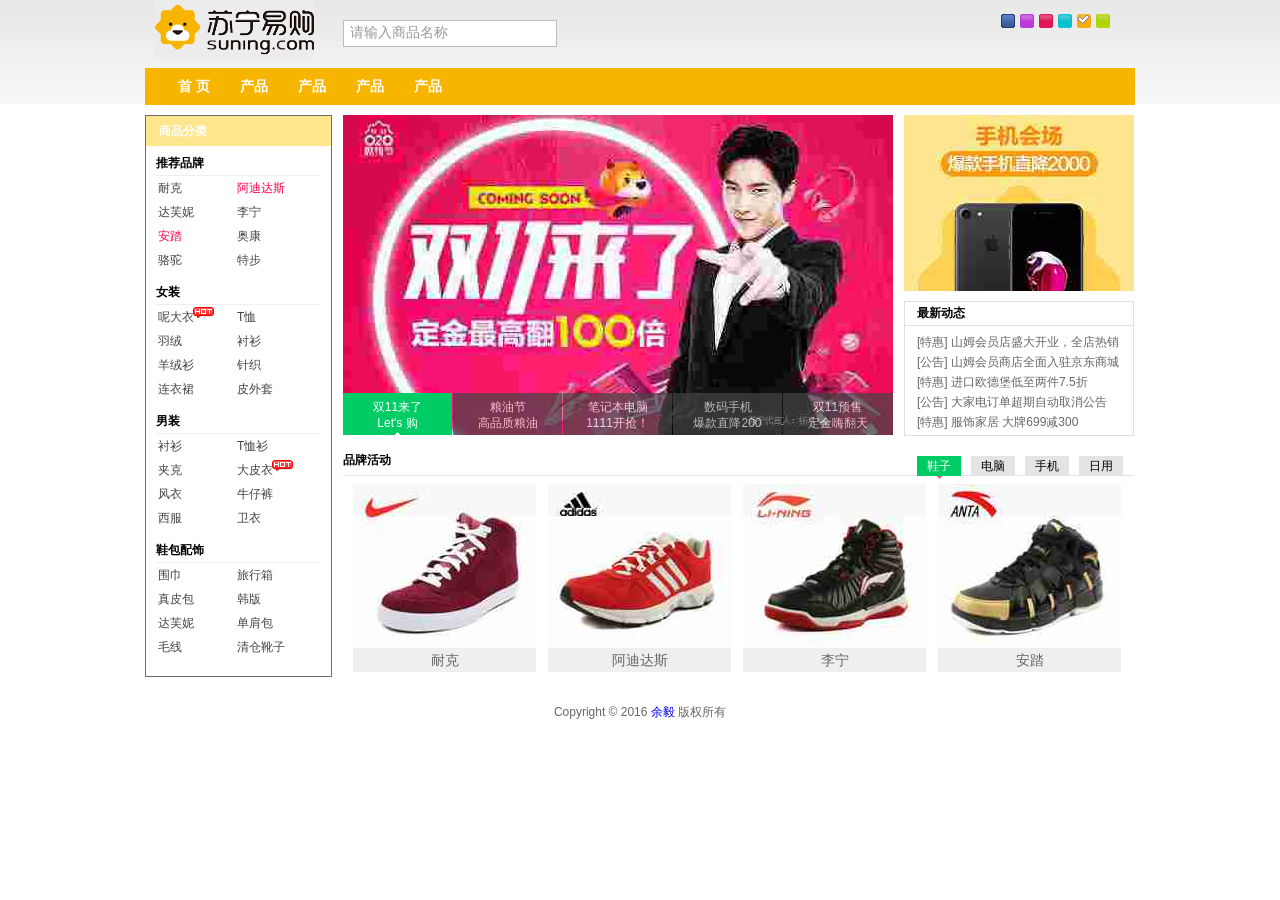
<file: index.html>
<!DOCTYPE html>
<html lang="zh-CN">
<head>
    <meta charset="UTF-8">
    <meta http-equiv="X-UA-Compatible" content="IE=edge">
    <meta name="viewport" content="width=device-width, initial-scale=1">
    <title>苏宁易购</title>
    <link rel="stylesheet" href="styles/reset.css" type="text/css"/>
    <link rel="stylesheet" href="styles/main.css" type="text/css"/>
    <link rel="stylesheet" href="styles/skin/skin_4.css" type="text/css" id="cssfile"/>
    <script src="scripts/jquery.js" type="text/javascript"></script>
    <script src="scripts/jquery.cookie.js" type="text/javascript"></script>
    <!--首页js-->
    <script src="scripts/index.js"></script>
</head>
<body>
<!--===头部开始===-->
<div id="header">
    <div class="contWidth">
        <a class="logo" href="###"><img src="images/logo.png" alt="苏宁易购"/></a>
        <div class="search">
            <input type="text" id="inputSearch" class="" value="请输入商品名称"/>
        </div>
        <ul id="skin">
            <li id="skin_0" title="蓝色" >蓝色</li>
            <li id="skin_1" title="紫色">紫色</li>
            <li id="skin_2" title="红色">红色</li>
            <li id="skin_3" title="天蓝色">天蓝色</li>
            <li id="skin_4" title="橙色" class="selected">橙色</li>
            <li id="skin_5" title="淡绿色">淡绿色</li>
        </ul>
        <!--===导航开始===-->
        <div id="nav" class="mainNav">
            <ul class="nav">
                <li><a href="index.html">首 页</a></li>
                <li><a href="detail.html">产品</a>
                    <div class="snNav">
                        <div class="subitem">
                            <dl class="fore">
                                <dt>
                                    <a href="###">品牌：</a>
                                </dt>
                                <dd>
                                    <em><a href="###">耐克</a></em>
                                    <em><a href="###">阿迪达斯</a></em>
                                    <em><a href="###">达芙妮</a></em>
                                    <em><a href="###">李宁</a></em>
                                    <em><a href="###">安踏</a></em>
                                    <em><a href="###">奥康</a></em>
                                    <em><a href="###">骆驼</a></em>
                                    <em><a href="###">特步</a></em>
                                    <em><a href="###">耐克</a></em>
                                    <em><a href="###">阿迪达斯</a></em>
                                    <em><a href="###">达芙妮</a></em>
                                    <em><a href="###">李宁</a></em>
                                    <em class="noborder"><a href="###">特步</a></em>
                                </dd>
                            </dl>
                            <dl>
                                <dt>
                                    <a href="###">品牌：</a>
                                </dt>
                                <dd>
                                    <em><a href="###">耐克</a></em>
                                    <em><a href="###">阿迪达斯</a></em>
                                    <em><a href="###">达芙妮</a></em>
                                    <em><a href="###">李宁</a></em>
                                    <em><a href="###">安踏</a></em>
                                    <em><a href="###">奥康</a></em>
                                    <em><a href="###">骆驼</a></em>
                                    <em><a href="###">特步</a></em>
                                    <em><a href="###">耐克</a></em>
                                    <em><a href="###">阿迪达斯</a></em>
                                    <em><a href="###">达芙妮</a></em>
                                    <em><a href="###">李宁</a></em>
                                    <em class="noborder"><a href="###">特步</a></em>
                                </dd>
                            </dl>
                        </div>
                    </div>
                </li>
                <li><a href="detail.html">产品</a>
                    <div class="snNav">
                        <div class="subitem">
                            <dl class="fore">
                                <dt>
                                    <a href="###">女 装：</a>
                                </dt>
                                <dd>
                                    <em><a href="###">耐克</a></em>
                                    <em><a href="###">阿迪达斯</a></em>
                                    <em><a href="###">达芙妮</a></em>
                                    <em><a href="###">李宁</a></em>
                                    <em><a href="###">安踏</a></em>
                                    <em><a href="###">奥康</a></em>
                                    <em><a href="###">骆驼</a></em>
                                    <em><a href="###">特步</a></em>
                                    <em><a href="###">耐克</a></em>
                                    <em><a href="###">阿迪达斯</a></em>
                                    <em><a href="###">达芙妮</a></em>
                                    <em><a href="###">李宁</a></em>
                                    <em class="noborder"><a href="###">特步</a></em>
                                </dd>
                            </dl>
                            <dl>
                                <dt>
                                    <a href="###">女 装：</a>
                                </dt>
                                <dd>
                                    <em><a href="###">耐克</a></em>
                                    <em><a href="###">阿迪达斯</a></em>
                                    <em><a href="###">达芙妮</a></em>
                                    <em><a href="###">李宁</a></em>
                                    <em><a href="###">安踏</a></em>
                                    <em><a href="###">奥康</a></em>
                                    <em><a href="###">骆驼</a></em>
                                    <em><a href="###">特步</a></em>
                                    <em><a href="###">耐克</a></em>
                                    <em><a href="###">阿迪达斯</a></em>
                                    <em><a href="###">达芙妮</a></em>
                                    <em><a href="###">李宁</a></em>
                                    <em class="noborder"><a href="###">特步</a></em>
                                </dd>
                            </dl>
                        </div>
                    </div>
                </li>
                <li><a href="detail.html">产品</a>
                    <div class="snNav">
                        <div class="subitem">
                            <dl class="fore">
                                <dt>
                                    <a href="###">男 装：</a>
                                </dt>
                                <dd>
                                    <em><a href="###">耐克</a></em>
                                    <em><a href="###">阿迪达斯</a></em>
                                    <em><a href="###">达芙妮</a></em>
                                    <em><a href="###">李宁</a></em>
                                    <em><a href="###">安踏</a></em>
                                    <em><a href="###">奥康</a></em>
                                    <em><a href="###">骆驼</a></em>
                                    <em><a href="###">特步</a></em>
                                    <em><a href="###">耐克</a></em>
                                    <em><a href="###">阿迪达斯</a></em>
                                    <em><a href="###">达芙妮</a></em>
                                    <em><a href="###">李宁</a></em>
                                    <em class="noborder"><a href="###">特步</a></em>
                                </dd>
                            </dl>
                            <dl>
                                <dt>
                                    <a href="###">男 装：</a>
                                </dt>
                                <dd>
                                    <em><a href="###">耐克</a></em>
                                    <em><a href="###">阿迪达斯</a></em>
                                    <em><a href="###">达芙妮</a></em>
                                    <em><a href="###">李宁</a></em>
                                    <em><a href="###">安踏</a></em>
                                    <em><a href="###">奥康</a></em>
                                    <em><a href="###">骆驼</a></em>
                                    <em><a href="###">特步</a></em>
                                    <em><a href="###">耐克</a></em>
                                    <em><a href="###">阿迪达斯</a></em>
                                    <em><a href="###">达芙妮</a></em>
                                    <em><a href="###">李宁</a></em>
                                    <em class="noborder"><a href="###">特步</a></em>
                                </dd>
                            </dl>
                        </div>
                    </div>
                </li>
                <li><a href="detail.html">产品</a></li>
            </ul>
        </div>
        <!--  导航结束  -->
    </div>
</div>
<!--   头部结束   -->

<!--===content开始===-->
<div id="content">
    <div class="suning">
        <!--===左侧边栏商品分类开始===-->
        <div id="snCatalog">
            <h2 title="商品分类">商品分类</h2>
            <!--===左侧边栏内容开始===-->
            <div class="snCatainfo">
                <h3>推荐品牌</h3>
                <ul>
                    <li><a href="###">耐克</a></li>
                    <li><a href="###" class="promoted">阿迪达斯</a></li>
                    <li><a href="###">达芙妮</a></li>
                    <li><a href="###">李宁</a></li>
                    <li><a href="###" class="promoted">安踏</a></li>
                    <li><a href="###">奥康</a></li>
                    <li><a href="###">骆驼</a></li>
                    <li><a href="###">特步</a></li>
                </ul>
                <br class="clear">
                <h3>女装</h3>
                <ul>
                    <li><a href="###" class="hot">呢大衣</a></li>
                    <li><a href="###">T恤</a></li>
                    <li><a href="###">羽绒</a></li>
                    <li><a href="###">衬衫</a></li>
                    <li><a href="###">羊绒衫</a></li>
                    <li><a href="###">针织</a></li>
                    <li><a href="###">连衣裙</a></li>
                    <li><a href="###">皮外套</a></li>
                </ul>
                <br class="clear">
                <h3>男装</h3>
                <ul>
                    <li><a href="###">衬衫</a></li>
                    <li><a href="###">T恤衫</a></li>
                    <li><a href="###">夹克</a></li>
                    <li><a href="###" class="hot">大皮衣</a></li>
                    <li><a href="###">风衣</a></li>
                    <li><a href="###">牛仔裤</a></li>
                    <li><a href="###">西服</a></li>
                    <li><a href="###">卫衣</a></li>
                </ul>
                <br class="clear">
                <h3>鞋包配饰</h3>
                <ul>
                    <li><a href="###">围巾</a></li>
                    <li><a href="###">旅行箱</a></li>
                    <li><a href="###">真皮包</a></li>
                    <li><a href="###">韩版</a></li>
                    <li><a href="###">达芙妮</a></li>
                    <li><a href="###">单肩包</a></li>
                    <li><a href="###">毛线</a></li>
                    <li><a href="###">清仓靴子</a></li>
                </ul>

            </div>
        </div>
        <!--   左侧商品分类栏结束   -->

        <!--===轮播图开始===-->
        <div id="snImageroll">
            <a href="###" id="SN_imgWrap">
                <img src="images/ads/1.jpg" alt="双11来了"/>
                <img src="images/ads/2.jpg" alt="粮油节"/>
                <img src="images/ads/3.jpg" alt="笔记本电脑"/>
                <img src="images/ads/4.jpg" alt="数码手机"/>
                <img src="images/ads/5.jpg" alt="双11预售"/>
            </a>
            <div>
                <a href="###"><em>双11来了</em><em>Let's 购</em></a>
                <a href="###"><em>粮油节</em><em>高品质粮油</em></a>
                <a href="###"><em>笔记本电脑</em><em>1111开抢！</em></a>
                <a href="###"><em>数码手机</em><em>爆款直降200</em></a>
                <a href="###" class="last"><em>双11预售</em><em>定金嗨翻天</em></a>
            </div>
        </div>
        <!--  轮播图结束   -->

        <!--===最新动态开始===-->
        <div id="snNotice">
            <div id="snMiaosha">
                <a href="###" class="SN_css3"><img src="images/upload/xuanzhuan.jpg" alt="手机会场"></a>
            </div>
            <div id="snNoticeInfo">
                <h2 title="最新动态">最新动态</h2>
                <ul>
                    <li><a href="###" class="tooltip" title="[特惠]山姆会员店盛大开业，全店热销">[特惠] 山姆会员店盛大开业，全店热销</a></li>
                    <li><a href="###" class="tooltip" title="[公告]山姆会员商店全面入驻京东商城 ">[公告] 山姆会员商店全面入驻京东商城 </a></li>
                    <li><a href="###" class="tooltip" title="[特惠]进口欧德堡低至两件7.5折">[特惠] 进口欧德堡低至两件7.5折</a></li>
                    <li><a href="###" class="tooltip" title="[公告]大家电订单超期自动取消公告">[公告] 大家电订单超期自动取消公告</a></li>
                    <li><a href="###" class="tooltip" title="[特惠]服饰家居 大牌699减300">[特惠] 服饰家居 大牌699减300</a></li>
                    <li><a href="###" class="tooltip" title="[活动] COEY秋冬新品全场2.3折起">[活动] COEY秋冬新品全场2.3折起</a></li>
                </ul>
                <br class="clear"/>
            </div>
        </div>
        <!--   最新动态结束   -->

        <!--===品牌活动开始===-->
        <div id="snBrand">
            <div id="snBrandTab">
                <h2 title="品牌活动">品牌活动</h2>
                <ul>
                    <li><a title="运动" href="###">鞋子</a></li>
                    <li><a title="女鞋" href="###">电脑</a></li>
                    <li><a title="男鞋" href="###">手机</a></li>
                    <li><a title="Applife" href="###">日用</a></li>
                </ul>
            </div>
            <div id="snBrandContent">
                <div id="snBrandList">
                    <ul>
                        <li>
                            <a href="###" class="SN_live"><img alt="耐克" src="images/upload/brandAD1.jpg"></a>
                            <span><a href="###">耐克</a></span>
                        </li>
                        <li>
                            <a href="###" class="SN_live"><img alt="阿迪达斯" src="images/upload/brandAD2.jpg"/></a>
                            <span><a href="###">阿迪达斯</a></span>
                        </li>
                        <li>
                            <a href="###" class="SN_live"><img alt="李宁" src="images/upload/brandAD3.jpg"></a>
                            <span><a href="###">李宁</a></span>
                        </li>
                        <li>
                            <a href="###" class="SN_live"><img alt="安踏" src="images/upload/brandAD4.jpg"></a>
                            <span><a href="###">安踏</a></span>
                        </li>
                        <li>
                            <a href="###" class="SN_live"><img alt="耐克" src="images/upload/brandAD1.jpg"></a>
                            <span><a href="###">耐克</a></span>
                        </li>
                        <li>
                            <a href="###" class="SN_live"><img alt="阿迪达斯" src="images/upload/brandAD2.jpg"></a>
                            <span><a href="###">阿迪达斯</a></span>
                        </li>
                        <li>
                            <a href="###" class="SN_live"><img alt="李宁" src="images/upload/brandAD3.jpg"></a>
                            <span><a href="###">李宁</a></span>
                        </li>
                        <li>
                            <a href="###" class="SN_live"><img alt="安踏" src="images/upload/brandAD4.jpg"></a>
                            <span><a href="###">安踏</a></span>
                        </li>
                        <li>
                            <a href="###" class="SN_live"><img alt="耐克" src="images/upload/brandAD1.jpg"></a>
                            <span><a href="###">耐克</a></span>
                        </li>
                        <li>
                            <a href="###" class="SN_live"><img alt="阿迪达斯" src="images/upload/brandAD2.jpg"></a>
                            <span><a href="###">阿迪达斯</a></span>
                        </li>
                        <li>
                            <a href="###" class="SN_live"><img alt="李宁" src="images/upload/brandAD3.jpg"/></a>
                            <span><a href="###">李宁</a></span>
                        </li>
                        <li>
                            <a href="###" class="SN_live"><img alt="安踏" src="images/upload/brandAD4.jpg"></a>
                            <span><a href="###">安踏</a></span>
                        </li>
                        <li>
                            <a href="###" class="SN_live"><img alt="耐克" src="images/upload/brandAD1.jpg"></a>
                            <span><a href="###">耐克</a></span>
                        </li>
                        <li>
                            <a href="###" class="SN_live"><img alt="阿迪达斯" src="images/upload/brandAD2.jpg"></a>
                            <span><a href="###">阿迪达斯</a></span>
                        </li>
                        <li>
                            <a href="###" class="SN_live"><img alt="李宁" src="images/upload/brandAD3.jpg"></a>
                            <span><a href="###">李宁</a></span>
                        </li>
                        <li>
                            <a href="###" class="SN_live"><img alt="安踏" src="images/upload/brandAD4.jpg"></a>
                            <span><a href="###">安踏</a></span>
                        </li>
                    </ul>
                </div>
            </div>
        </div>
        <!--   品牌活动结束   -->

    </div>
</div>
<!--   主体结束   -->
<!--===底部开始===-->
<div id="footer">Copyright &copy 2016 <a href="mailto:523697597@qq.com">余毅</a> 版权所有</div>
<!--   底部结束   -->

</body>
</html>
</file>
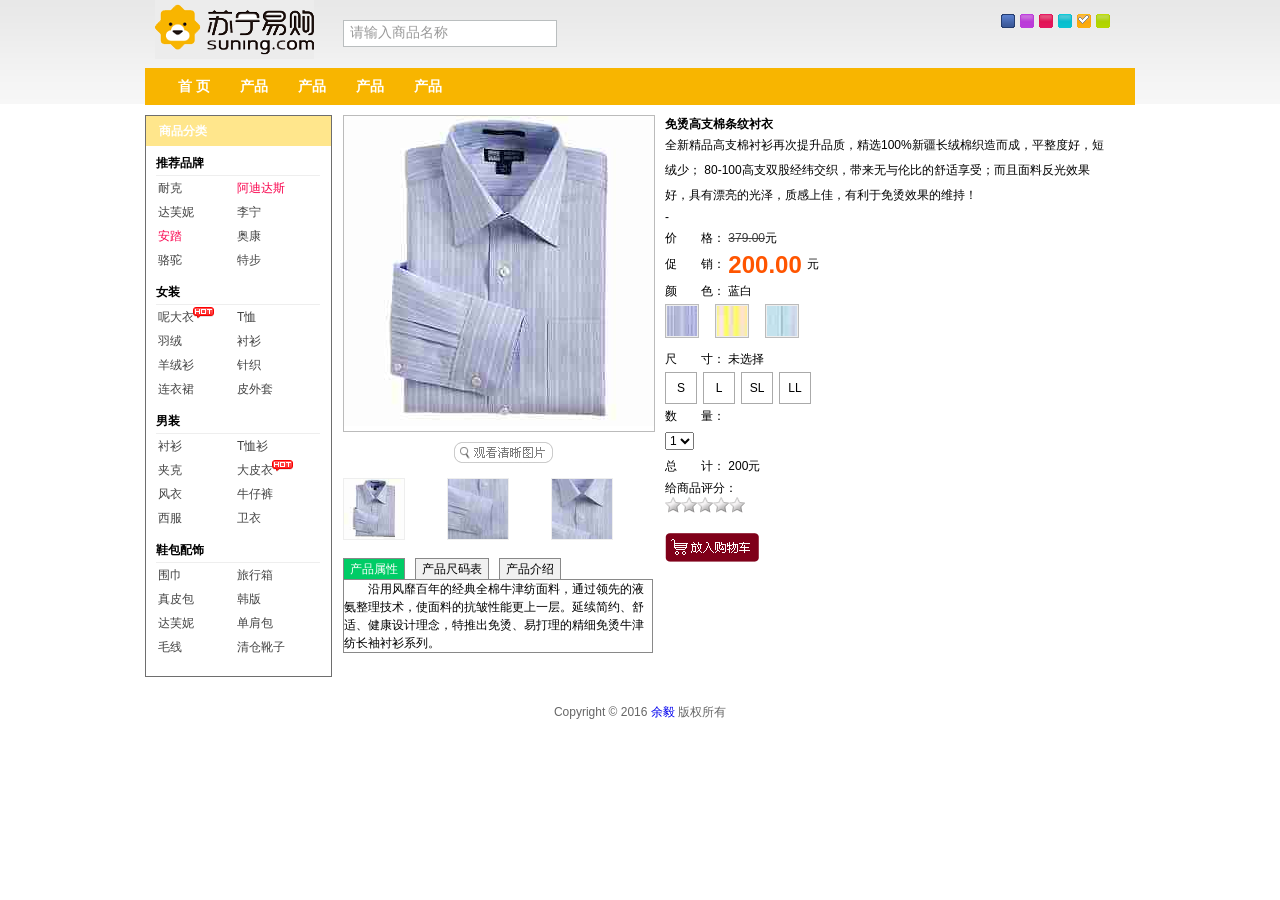
<file: detail.html>
<!DOCTYPE html>
<html lang="zh-CN">
<head>
    <meta charset="UTF-8">
    <meta http-equiv="X-UA-Compatible" content="IE=edge">
    <meta name="viewport" content="width=device-width, initial-scale=1">
    <title>苏宁易购 产品页</title>
    <link rel="stylesheet" href="styles/reset.css" type="text/css"/>
    <link rel="stylesheet" href="styles/main.css" type="text/css"/>
    <link rel="stylesheet" href="styles/thickbox.css" type="text/css"/>
    <link rel="stylesheet" href='styles/box.css' type='text/css'/>
    <link rel="stylesheet" href="styles/skin/skin_4.css" type="text/css" id="cssfile"/>
    <script src="scripts/jquery.js" type="text/javascript"></script>
    <script src="scripts/jquery.cookie.js" type="text/javascript"></script>
    <script src="scripts/jquery.jqzoom.js" type="text/javascript"></script>
    <script src="scripts/jquery.simplemodal.js" type="text/javascript"></script>
    <script src="scripts/jquery.thickbox.js"></script>
    <!-- 产品页js -->
    <script src="scripts/detail.js"></script>
</head>
<body>
<!--===头部开始===-->
<div id="header">
    <div class="contWidth">
        <a class="logo" href="###"><img src="images/logo.png" alt="苏宁易购"/></a>
        <div class="search">
            <input type="text" id="inputSearch" class="" value="请输入商品名称"/>
        </div>
        <ul id="skin">
            <li id="skin_0" title="蓝色">蓝色</li>
            <li id="skin_1" title="紫色">紫色</li>
            <li id="skin_2" title="红色">红色</li>
            <li id="skin_3" title="天蓝色">天蓝色</li>
            <li id="skin_4" title="橙色" class="selected">橙色</li>
            <li id="skin_5" title="淡绿色">淡绿色</li>
        </ul>
        <!--===导航开始===-->
        <div id="nav" class="mainNav">
            <ul class="nav">
                <li><a href="index.html">首 页</a></li>
                <li><a href="###">产品</a>
                    <div class="snNav">
                        <div class="subitem">
                            <dl class="fore">
                                <dt>
                                    <a href="###">品牌：</a>
                                </dt>
                                <dd>
                                    <em><a href="###">耐克</a></em>
                                    <em><a href="###">阿迪达斯</a></em>
                                    <em><a href="###">达芙妮</a></em>
                                    <em><a href="###">李宁</a></em>
                                    <em><a href="###">安踏</a></em>
                                    <em><a href="###">奥康</a></em>
                                    <em><a href="###">骆驼</a></em>
                                    <em><a href="###">特步</a></em>
                                    <em><a href="###">耐克</a></em>
                                    <em><a href="###">阿迪达斯</a></em>
                                    <em><a href="###">达芙妮</a></em>
                                    <em><a href="###">李宁</a></em>
                                    <em class="noborder"><a href="###">特步</a></em>
                                </dd>
                            </dl>
                            <dl>
                                <dt>
                                    <a href="###">品牌：</a>
                                </dt>
                                <dd>
                                    <em><a href="###">耐克</a></em>
                                    <em><a href="###">阿迪达斯</a></em>
                                    <em><a href="###">达芙妮</a></em>
                                    <em><a href="###">李宁</a></em>
                                    <em><a href="###">安踏</a></em>
                                    <em><a href="###">奥康</a></em>
                                    <em><a href="###">骆驼</a></em>
                                    <em><a href="###">特步</a></em>
                                    <em><a href="###">耐克</a></em>
                                    <em><a href="###">阿迪达斯</a></em>
                                    <em><a href="###">达芙妮</a></em>
                                    <em><a href="###">李宁</a></em>
                                    <em class="noborder"><a href="###">特步</a></em>
                                </dd>
                            </dl>
                        </div>
                    </div>
                </li>
                <li><a href="###">产品</a>
                    <div class="snNav">
                        <div class="subitem">
                            <dl class="fore">
                                <dt>
                                    <a href="###">女 装：</a>
                                </dt>
                                <dd>
                                    <em><a href="###">耐克</a></em>
                                    <em><a href="###">阿迪达斯</a></em>
                                    <em><a href="###">达芙妮</a></em>
                                    <em><a href="###">李宁</a></em>
                                    <em><a href="###">安踏</a></em>
                                    <em><a href="###">奥康</a></em>
                                    <em><a href="###">骆驼</a></em>
                                    <em><a href="###">特步</a></em>
                                    <em><a href="###">耐克</a></em>
                                    <em><a href="###">阿迪达斯</a></em>
                                    <em><a href="###">达芙妮</a></em>
                                    <em><a href="###">李宁</a></em>
                                    <em class="noborder"><a href="###">特步</a></em>
                                </dd>
                            </dl>
                            <dl>
                                <dt>
                                    <a href="###">女 装：</a>
                                </dt>
                                <dd>
                                    <em><a href="###">耐克</a></em>
                                    <em><a href="###">阿迪达斯</a></em>
                                    <em><a href="###">达芙妮</a></em>
                                    <em><a href="###">李宁</a></em>
                                    <em><a href="###">安踏</a></em>
                                    <em><a href="###">奥康</a></em>
                                    <em><a href="###">骆驼</a></em>
                                    <em><a href="###">特步</a></em>
                                    <em><a href="###">耐克</a></em>
                                    <em><a href="###">阿迪达斯</a></em>
                                    <em><a href="###">达芙妮</a></em>
                                    <em><a href="###">李宁</a></em>
                                    <em class="noborder"><a href="###">特步</a></em>
                                </dd>
                            </dl>
                        </div>
                    </div>
                </li>
                <li><a href="###">产品</a>
                    <div class="snNav">
                        <div class="subitem">
                            <dl class="fore">
                                <dt>
                                    <a href="###">男 装：</a>
                                </dt>
                                <dd>
                                    <em><a href="###">耐克</a></em>
                                    <em><a href="###">阿迪达斯</a></em>
                                    <em><a href="###">达芙妮</a></em>
                                    <em><a href="###">李宁</a></em>
                                    <em><a href="###">安踏</a></em>
                                    <em><a href="###">奥康</a></em>
                                    <em><a href="###">骆驼</a></em>
                                    <em><a href="###">特步</a></em>
                                    <em><a href="###">耐克</a></em>
                                    <em><a href="###">阿迪达斯</a></em>
                                    <em><a href="###">达芙妮</a></em>
                                    <em><a href="###">李宁</a></em>
                                    <em class="noborder"><a href="###">特步</a></em>
                                </dd>
                            </dl>
                            <dl>
                                <dt>
                                    <a href="###">男 装：</a>
                                </dt>
                                <dd>
                                    <em><a href="###">耐克</a></em>
                                    <em><a href="###">阿迪达斯</a></em>
                                    <em><a href="###">达芙妮</a></em>
                                    <em><a href="###">李宁</a></em>
                                    <em><a href="###">安踏</a></em>
                                    <em><a href="###">奥康</a></em>
                                    <em><a href="###">骆驼</a></em>
                                    <em><a href="###">特步</a></em>
                                    <em><a href="###">耐克</a></em>
                                    <em><a href="###">阿迪达斯</a></em>
                                    <em><a href="###">达芙妮</a></em>
                                    <em><a href="###">李宁</a></em>
                                    <em class="noborder"><a href="###">特步</a></em>
                                </dd>
                            </dl>
                        </div>
                    </div>
                </li>
                <li><a href="###">产品</a></li>
            </ul>
        </div>
        <!--  导航结束  -->
    </div>
</div>
<!--   头部结束   -->
<!--主体开始-->
<div id="content">
    <div class="suning">
        <!--===左侧边栏商品分类开始===-->
        <div id="snCatalog">
            <h2 title="商品分类">商品分类</h2>
            <!--===左侧边栏内容开始===-->
            <div class="snCatainfo">
                <h3>推荐品牌</h3>
                <ul>
                    <li><a href="###">耐克</a></li>
                    <li><a href="###" class="promoted">阿迪达斯</a></li>
                    <li><a href="###">达芙妮</a></li>
                    <li><a href="###">李宁</a></li>
                    <li><a href="###" class="promoted">安踏</a></li>
                    <li><a href="###">奥康</a></li>
                    <li><a href="###">骆驼</a></li>
                    <li><a href="###">特步</a></li>
                </ul>
                <br class="clear">
                <h3>女装</h3>
                <ul>
                    <li><a href="###" class="hot">呢大衣</a></li>
                    <li><a href="###">T恤</a></li>
                    <li><a href="###">羽绒</a></li>
                    <li><a href="###">衬衫</a></li>
                    <li><a href="###">羊绒衫</a></li>
                    <li><a href="###">针织</a></li>
                    <li><a href="###">连衣裙</a></li>
                    <li><a href="###">皮外套</a></li>
                </ul>
                <br class="clear">
                <h3>男装</h3>
                <ul>
                    <li><a href="###">衬衫</a></li>
                    <li><a href="###">T恤衫</a></li>
                    <li><a href="###">夹克</a></li>
                    <li><a href="###" class="hot">大皮衣</a></li>
                    <li><a href="###">风衣</a></li>
                    <li><a href="###">牛仔裤</a></li>
                    <li><a href="###">西服</a></li>
                    <li><a href="###">卫衣</a></li>
                </ul>
                <br class="clear">
                <h3>鞋包配饰</h3>
                <ul>
                    <li><a href="###">围巾</a></li>
                    <li><a href="###">旅行箱</a></li>
                    <li><a href="###">真皮包</a></li>
                    <li><a href="###">韩版</a></li>
                    <li><a href="###">达芙妮</a></li>
                    <li><a href="###">单肩包</a></li>
                    <li><a href="###">毛线</a></li>
                    <li><a href="###">清仓靴子</a></li>
                </ul>

            </div>
        </div>
        <!--   左侧商品分类栏结束   -->

        <!--===商品信息开始===-->
        <div id="snProitem">
            <div class="jqzoomWrap">
                <a href="images/pro_img/blue_one_big.jpg" class="jqzoom" rel='gal1' title="免烫高支棉条纹衬衣">
                    <img src="images/pro_img/blue_one_small.jpg" title="免烫高支棉条纹衬衣" alt="免烫高支棉条纹衬衣" id="bigImg">
                </a>
            </div>
            <span>
                <a title="细节大图" id="thickImg" href="images/pro_img/blue_one_big.jpg" class="thickbox">
                   <img src="images/look.gif" alt="点击看大图">
                </a>
            </span>
            <ul class="imgList">
                <li class="imgList_blue">
                    <!--javascript:点击链接时不滚动到首页-->
                    <a href='javascript:;'
                       rel="{gallery: 'gal1', smallimage: 'images/pro_img/blue_one_small.jpg',largeimage: 'images/pro_img/blue_one_big.jpg'}">
                        <img src='images/pro_img/blue_one.jpg' alt="">
                    </a>
                </li>
                <li class="imgList_blue">
                    <a href='javascript:;'
                       rel="{gallery: 'gal1', smallimage: 'images/pro_img/blue_two_small.jpg',largeimage: 'images/pro_img/blue_two_big.jpg'}">
                        <img src='images/pro_img/blue_two.jpg' alt="">
                    </a>
                </li>
                <li class="imgList_blue">
                    <a href='javascript:;'
                       rel="{gallery: 'gal1', smallimage: 'images/pro_img/blue_three_small.jpg',largeimage: 'images/pro_img/blue_three_big.jpg'}">
                        <img
                                src='images/pro_img/blue_three.jpg' alt="">
                    </a>
                </li>

                <li class="imgList_green hide">
                    <a href='javascript:;'
                       rel="{gallery: 'gal1', smallimage: 'images/pro_img/green_one_small.jpg',largeimage: 'images/pro_img/green_one_big.jpg'}">
                        <img src='images/pro_img/green_one.jpg' alt="">
                    </a>
                </li>
                <li class="imgList_green hide">
                    <a href='javascript:;'
                       rel="{gallery: 'gal1', smallimage: 'images/pro_img/green_two_small.jpg',largeimage: 'images/pro_img/green_two_big.jpg'}">
                        <img src='images/pro_img/green_two.jpg' alt="">
                    </a></li>

                <li class="imgList_yellow hide">
                    <a href='javascript:;'
                       rel="{gallery: 'gal1', smallimage: 'images/pro_img/yellow_one_small.jpg',largeimage: 'images/pro_img/yellow_one_big.jpg'}">
                        <img src='images/pro_img/yellow_one.jpg' alt="">
                    </a>
                </li>
                <li class="imgList_yellow hide">
                    <a href='javascript:;'
                       rel="{gallery: 'gal1', smallimage: 'images/pro_img/yellow_two_small.jpg',largeimage: 'images/pro_img/yellow_two_big.jpg'}">
                        <img src='images/pro_img/yellow_two.jpg' alt="">
                    </a>
                </li>
                <li class="imgList_yellow hide">
                    <a href='javascript:;'
                       rel="{gallery: 'gal1', smallimage: 'images/pro_img/yellow_three_small.jpg',largeimage: 'images/pro_img/yellow_three_big.jpg'}">
                        <img src='images/pro_img/yellow_three.jpg' alt="">
                    </a>
                </li>
            </ul>
            <div class="tab">
                <div class="tab_menu">
                    <ul>
                        <li class="selected">产品属性</li>
                        <li>产品尺码表</li>
                        <li>产品介绍</li>
                    </ul>
                </div>
                <div class="tab_box">
                    <div>沿用风靡百年的经典全棉牛津纺面料，通过领先的液氨整理技术，使面料的抗皱性能更上一层。延续简约、舒适、健康设计理念，特推出免烫、易打理的精细免烫牛津纺长袖衬衫系列。
                    </div>
                    <div class="hide">
                        来自新疆无污染的生态棉花，采用紧密纺精梳棉纱，单经双纬的织造组织，造就了颗粒饱满、朴实无华、温润细腻的经典牛津纺，易洗快干、手感丰软、吸湿性好。设计师遵循布料完美肌理，立体剪裁，曲摆的现代人性化裁减，相得益彰，浑然天成。
                    </div>
                    <div class="hide">
                        世界权威德国科德宝的衬和英国高士缝纫线使成衣领型自然舒展、永不变形，缝线部位平服工整、牢固耐磨；人性化的4片式后背打褶结构设计提供更舒适的活动空间；领尖扣的领型设计戴或不戴领带风格炯同、瞬间呈现；醇正天然设计，只为彰显自然荣耀。
                    </div>
                </div>
            </div>
        </div>
        <!--   商品信息结束   -->

        <!--===商品列表开始===-->
        <div id="snDetails">
            <div class="snProDetail">
                <h4>免烫高支棉条纹衬衣</h4>
                <ul class="snProDetailList">
                    <li>全新精品高支棉衬衫再次提升品质，精选100%新疆长绒棉织造而成，平整度好，短绒少；
                        80-100高支双股经纬交织，带来无与伦比的舒适享受；而且面料反光效果好，具有漂亮的光泽，质感上佳，有利于免烫效果的维持！
                    </li>-
                    <li>
                        <span>价&#12288;&#12288;格：</span>
                        <strong class="del">379.00</strong>元
                    </li>
                    <li class="tbDetailPrice">
                        <span>促&#12288;&#12288;销：</span>
                        <strong>200.00</strong>元
                    </li>
                    <li class="color_change">
                        <span>颜&#12288;&#12288;色：</span>
                        <strong>蓝白</strong>
                        <ul>
                            <li><img alt="蓝白" src="images/pro_img/blue.jpg"/></li>
                            <li><img alt="黄白" src="images/pro_img/yellow.jpg"/></li>
                            <li><img alt="粉绿" src="images/pro_img/green.jpg"/></li>
                        </ul>
                    </li>
                    <li class="pro_size">
                        <span>尺&#12288;&#12288;寸：</span>
                        <strong>未选择</strong>
                        <ul>
                            <li>S</li>
                            <li>L</li>
                            <li>SL</li>
                            <li>LL</li>
                        </ul>
                    </li>
                    <li>
                        <span>数&#12288;&#12288;量：</span>
                        <div class="pro_num">
                            <select id="num_sort">
                                <option value="1">1</option>
                                <option value="2">2</option>
                                <option value="3">3</option>
                                <option value="4">4</option>
                                <option value="5">5</option>
                            </select>
                        </div>
                    </li>
                    <li class="pro_price">
                        <span>总&#12288;&#12288;计：</span>
                        <strong>200</strong>元
                    </li>
                </ul>
                <div class="pro_rating">
                    给商品评分：
                    <ul class="rating nostar">
                        <li class="one"><a title="1分" href="###">1</a></li>
                        <li class="two"><a title="2分" href="###">2</a></li>
                        <li class="three"><a title="3分" href="###">3</a></li>
                        <li class="four"><a title="4分" href="###">4</a></li>
                        <li class="five"><a title="5分" href="###">5</a></li>
                    </ul>
                </div>
                <div id="cart">
                    <a href="###"><img src="images/btn_cart.png" alt="放入购物车"/></a>
                </div>
            </div>
        </div>
        <!--    商品列表结束    -->
    </div>
</div>
<!--   主体结束   -->
<div id="footer">Copyright &copy 2016 <a href="mailto:523697597@qq.com">余毅</a> 版权所有</div>


<!--===普通弹出层开始===-->
<div id="basic-dialog-ok">
    <div class="box-title show"><h2>提示</h2></div>
    <div class="box-main">
        <div class="tips">
			<span class="tips-ico">
				<span class="ico-ok"><!-- 图标 --></span>
			</span>
            <div class="tips-content">
                <div class="tips-title" id="snDialogContent"></div>
                <div class="tips-line"></div>
            </div>
        </div>
        <div class="box-buttons">
            <button type="button" class="simplemodal-close">关 闭</button>
        </div>
    </div>
</div>
<!--   普通弹出层结束   -->

</body>
</html>
</file>
<file: styles/main.css>
/*===头部样式开始===*/
#header {
    height: 105px;

    background: url('../images/headerbg.png') repeat-x scroll 0 0 #fff;
}

#header .contWidth {
    position: relative;
    z-index: 100;

    width: 990px;
    height: 105px;
    margin: 0 auto;
}

#header .logo {
    line-height: 80px;

    float: left;

    margin: 0 0 0 10px;

    color: #fff;
}

#header .search {
    position: absolute;
    top: 20px;
    left: 198px;
}

#inputSearch {
    font-size: 14px;

    width: 200px;
    height: 17px;
    padding: 3px 6px 5px 6px;

    color: #999;
    border: 1px solid #babebf;
}

#inputSearch.focus {
    border: 1px solid #00a5ff;
}

/* 切换皮肤控件样式 */
#skin {
    float: right;

    width: 120px;
    margin: 10px;
    padding: 4px;
}

#skin li {
    display: block;
    float: left;
    overflow: hidden;

    width: 15px;
    height: 15px;
    margin-right: 4px;

    cursor: pointer;
    /*缩进-9999px，让文字显示到看不到的区域*/
    text-indent: -9999px;

    background-image: url('../images/theme.gif');
}

/*使用同一张图片的不同位置来显示不同内容，可以节省网站的HTTP请求*/
#skin_0 {
    background-position: 0 0;
}

#skin_1 {
    background-position: 15px 0;
}

#skin_2 {
    background-position: 35px 0;
}

#skin_3 {
    background-position: 55px 0;
}

#skin_4 {
    background-position: 75px 0;
}

#skin_5 {
    background-position: 95px 0;
}

#skin_0.selected {
    background-position: 0 15px;
}

#skin_1.selected {
    background-position: 15px 15px;
}

#skin_2.selected {
    background-position: 35px 15px;
}

#skin_3.selected {
    background-position: 55px 15px;
}

#skin_4.selected {
    background-position: 75px 15px;
}

#skin_5.selected {
    background-position: 95px 15px;
}

/*导航样式开始*/
.mainNav {

    position: absolute;
    z-index: 100;
    top: 68px;
    left: 0;

    width: 990px;
    /*height与line-height相同可以使导航栏文字垂直居中*/
    height: 37px;
    line-height: 37px;
    background-color: #4a4a4a;
}

.mainNav .nav {
    display: inline;
    float: left;

    margin-left: 25px;
}

.mainNav ul li {
    position: relative;
    z-index: 100;

    display: inline;
    float: left;

    margin-right: 14px;
}

.mainNav ul li a {
    font-size: 14px;
    font-weight: 700;

    display: block;

    padding: 0 8px;

    color: #fff;
}

.mainNav ul li a:hover {
    background: none;
}

/* 二级菜单 */
.snNav {
    position: absolute;
    z-index: 1000;
    top: 37px;
    left: 0;

    /*二级菜单默认不显示*/
    display: none;
    overflow: hidden;

    width: 474px;

    border: 1px solid #b1b1b1;
    border-top: 0;
    background: #fff;
}

.snNav .subitem {
    float: left;

    width: 450px;
    height: auto !important;
    min-height: 100px;
    padding: 10px 12px;
}

.snNav .subitem dl {
    float: left;
    overflow: hidden;

    padding: 8px 0;

    border-top: 1px dashed #c4c4c4;
}

.snNav .subitem .fore {
    padding-top: 0;

    border-top-style: none;
}

.snNav .subitem dt {
    font-weight: bold;
    line-height: 16px;

    float: left;

    width: 76px;
    padding: 4px 3px;

    text-align: center;
}

.snNav .subitem dt a {
    font-size: 12px;
    font-weight: 700;

    padding: 0;

    color: #000;
}

.snNav .subitem dd {
    float: left;
    overflow: hidden;

    width: 364px;
    padding: 0;
}

.snNav .subitem em {
    /*不要用斜体显示*/
    font-style: normal;
    line-height: 14px;

    float: left;

    height: 14px;
    margin: 5px 0;
    padding: 0 8px;
    /*显示二级菜单每个链接右边的线*/
    border-right: 1px solid #ccc;
}

.snNav .subitem em a {
    font-size: 12px;
    font-weight: normal;

    padding: 0;
    /*强制链接在同一行显示*/
    white-space: nowrap;

    color: #666;
}

.snNav .subitem em.noborder {
    /*最右边链接不显示右边的线*/
    border-right: 0 none;
}

/*===conttent样式开始=== */
#content {
    position: relative;

    clear: left;

    width: 990px;
    margin: 0 auto;
}

.suning {
    overflow: hidden;

    height: 560px;
    padding: 10px 0;
}

/* 左侧边栏商品分类 */
#snCatalog {
    float: left;
    overflow: hidden;

    width: 185px;
    height: 560px;
    margin-right:11px;
    border:1px solid #6e6e6e;
}

#snCatalog h2 {
    font-size: 12px;
    line-height: 30px;

    height: 30px;

    text-indent: 13px;

    color: #fff;
    background-color: #6e6e6e;
}

.snCatainfo {
    overflow: hidden;

    width: 165px;
    height: 524px;
    padding: 5px 10px 0;


}

.snCatainfo h3 {
    line-height: 24px;

    width: 164px;
    height: 24px;
    /*底部分割线*/
    border-bottom: 1px solid #eee;
}

.snCatainfo ul {
    float: left;

    padding: 0 2px 8px;
}

.snCatainfo li {
    line-height: 24px;

    position: relative;

    float: left;
    overflow: hidden;

    width: 79px;
    height: 24px;

    color: #aeadae;
}

.snCatainfo li a {
    color: #444;
}

.snCatainfo li a:hover {
    text-decoration: none;

    color: #00cc66;
}
/*促销标记*/
.snCatainfo li a.promoted {
    color: #f9044e;
}
/*热卖标记*/
.snCatainfo li .hot {
    position: absolute;
    top: 0;

    width: 79px;
    height: 24px;

    background: url('../images/hot.gif') no-repeat scroll 35px 0 transparent;
}

/* 轮播大图 */
#snImageroll {
    position: relative;

    float: left;
    overflow: hidden;

    width: 550px;
    height: 320px;
    margin-right:11px;
}

#snImageroll img {
    position: absolute;
    top: 0;
    left: 0;
}

#snImageroll div {
    position: absolute;
    bottom: 0;

    float: left;
    overflow: hidden;
}

#snImageroll div a {
    display: inline-block;
    float: left;
    overflow: hidden;

    width: 79px;
    height: 32px;
    margin-right: 1px;
    padding: 5px 15px;

    text-align: center;

    color: #fff;
    background-color: #444;
    text-decoration: none;
}

#snImageroll div a em {
    display: block;
    overflow: hidden;

    width: 79px;
    height: 16px;

    cursor: pointer;
}

#snImageroll .last {
    width: 80px;
    margin: 0;
}
/*轮播图展现的图片*/
#snImageroll a.choosen {
    color: #fff;
    background: url('../images/adindex.gif') no-repeat center 39px #00cc66;
}

/* 最新动态 */
#snNotice {
    float: left;
    overflow: hidden;

    width: 230px;
    height: 321px;
}

#snMiaosha {
    float: left;
    overflow: hidden;

    width: 230px;
    height: 176px;
    margin-bottom: 10px;
}
/*旋转动画时长*/
.SN_css3 img {
    -webkit-transition: 1s all;
    -moz-transition: 1s all;
    -o-transition: 1s all;
    transition: 1s all;
}
/*图片旋转360度*/
.SN_css3:hover img {
    -webkit-transform: rotate(360deg);
    -moz-transform: rotate(360deg);
    -o-transform: rotate(360deg);
    transform: rotate(360deg);

}

#snNoticeInfo {
    float: left;
    overflow: hidden;

    width: 228px;
    height: 133px;

    border: 1px solid #dfdfdf;
}

#snNoticeInfo h2 {
    line-height: 23px;

    height: 23px;

    text-indent: 12px;

    border-bottom: 1px solid #dfdfdf;
}

#snNoticeInfo ul {
    float: left;

    padding: 6px 2px 0 12px;
}

#snNoticeInfo li {
    line-height: 20px;

    overflow: hidden;

    height: 20px;
}

#snNoticeInfo li a {
    color: #666;
}

#snNoticeInfo li a:hover {
    text-decoration: none;

    color: #00cc66;
}

/* 品牌活动 */
#snBrand {
    float: left;
    overflow: hidden;

    width: 790px;
    height: 230px;
    margin: 10px 0 0;
}

#snBrandTab {
    position: relative;

    float: left;

    width: 790px;
    height: 29px;

    border-bottom: 1px solid #e4e4e4;
}

#snBrandTab h2 {
    line-height: 29px;

    position: absolute;
    left: 0;

    width: 100px;
    height: 29px;
}

#snBrandTab ul {
    position: absolute;
    top: 10px;
    right: 0;
}

#snBrandTab li {
    float: left;

    margin: 0 10px 0 0;
}

#snBrandTab li a {
    line-height: 20px;

    display: inline-block;

    height: 20px;
    padding: 0 10px;

    color: #000;
    background-color: #e4e4e4;
}

#snBrandTab .choosen {
    padding-bottom: 3px;

    background: url('../images/choosen.gif') no-repeat scroll 50% bottom transparent;
}

#snBrandTab .choosen a {
    color: #fff;
    outline: 0 none;
    background-color: #00cc66;
}

#snBrandContent {
    position: relative;

    float: left;
    overflow: hidden;

    width: 790px;
    height: 188px;
    margin: 8px 5px;
}

#snBrandList {
    position: absolute;
    top: 0;
    left: 0;

    width: 3200px;
}

#snBrandContent li {
    position: relative;

    float: left;
    overflow: hidden;

    width: 185px;
    height: 188px;
    padding: 0 5px;
}

#snBrandContent li img {
    position: absolute;
    top: 0;
    left: 5px;
}

#snBrandContent li span {
    font-size: 14px;
    line-height: 24px;

    position: absolute;
    bottom: 0;

    display: inline-block;
    overflow: hidden;

    width: 183px;
    height: 24px;

    text-align: center;

    color: #666;
    background-color: #efefef;
}

#snBrandContent li a {
    color: #666;
}

#snBrandContent li a:hover {
    text-decoration: none;

    color: #0c6;
}

/* details.html */
#snProitem {
    display: inline;
    float: left;

    width: 312px;
    height: 560px;
}

#snProitem .jqzoomWrap {
    position: relative;

    float: left;

    padding: 0;

    cursor: pointer;

    border: 1px solid #bbb;
}

#snProitem span {
    display: block;
    clear: both;

    width: 320px;
    padding-top: 10px;
    padding-bottom: 10px;

    text-align: center;
}

#snProitem ul.imgList {
    height: 80px;
}

#snProitem ul.imgList li {
    float: left;

    margin-right: 42px;
}

#snProitem ul.imgList li img {
    width: 60px;
    height: 60px;
    padding: 1px;

    cursor: pointer;

    background: #eee;
}

#snProitem ul.imgList li img:hover {
    padding: 1px;

    background: #999;
}

.tab {
    float: left;
    clear: both;
    overflow: hidden;

    width: 310px;
    height: 230px;
}

.tab .tab_menu {
    clear: both;
}

.tab .tab_menu li {
    float: left;

    margin-right: 10px;
    padding: 1px 6px;

    list-style: none;

    cursor: pointer;
    text-align: center;

    border: 1px solid #898989;
    border-bottom: none;
    background: #f1f1f1;
}

.tab .tab_menu li.hover {
    background: #dfdfdf;
}

.tab .tab_menu li.selected {
    color: #fff;
    background: #0c6;

}

.tab .tab_box {
    clear: both;
    text-indent:24px;
    border: 1px solid #898989;
}

.tab .hide {
    display: none;
}

#snDetails {
    display: inline;
    float: left;
    overflow: hidden;

    width: 468px;
}

#snDetails .snProDetail {
    padding: 0 10px 10px 10px;
}

#snDetails .snProDetailList li {
    line-height: 25px;

    float: left;

    width: 100%;
}

#snDetails .snProDetailList strong.del {
    font-size: 12px;

    position: static;

    text-decoration: line-through;

    color: #404040;
}

#snDetails .snProDetailList strong {
    font-weight: 400;
}

#snDetails .snProDetailList .tbDetailPrice strong {
    font: 24px Tahoma, Arial, Helvetica, sans-serif;
    font-weight: 700;

    padding-right: 5px;

    vertical-align: middle;

    color: #f50;
}

#snDetails .snProDetailList .color_change li,
#snDetails .snProDetailList .pro_size li {
    float: left;

    width: 40px;
    margin-right: 10px;
}

#snDetails .snProDetailList .color_change img {
    width: 30px;
    height: 30px;
    padding: 1px;

    cursor: pointer;

    border: 1px solid #bbb;
    background: #eee;
}

#snDetails .snProDetailList .color_change img:hover,
#snDetails .snProDetailList .color_change img.hover {
    border: 1px solid #f60;
}

#snDetails .snProDetailList .pro_size li {
    line-height: 30px;

    display: block;
    overflow: hidden;

    width: 30px;
    height: 30px;
    margin-right: 6px;

    cursor: pointer;
    text-align: center;

    border: 1px solid #aaa;
}

#snDetails .snProDetailList .pro_size li.cur {
    border: 1px solid #aaa;
    background-color: #f60;
}

/* rating css */
.rating {
    position: relative;

    clear: both;
    overflow: hidden;

    width: 80px;
    height: 16px;
    margin: 0 0 20px 0;
    padding: 0;

    list-style: none;

    background: url(../images/star-matrix.gif) no-repeat 0 0;
}

.nostar {
    background-position: 0 0;
}

.onestar {
    background-position: 0 -16px;
}

.twostar {
    background-position: 0 -32px;
}

.threestar {
    background-position: 0 -48px;
}

.fourstar {
    background-position: 0 -64px;
}

.fivestar {
    background-position: 0 -80px;
}

ul.rating li {
    float: left;

    cursor: pointer;
    text-indent: -999em;
}

ul.rating li a {
    position: absolute;
    z-index: 200;
    top: 0;
    left: 0;

    width: 16px;
    height: 16px;

    text-decoration: none;
}

ul.rating li.one a {
    left: 0;
}

ul.rating li.two a {
    left: 16px;
}

ul.rating li.three a {
    left: 32px;
}

ul.rating li.four a {
    left: 48px;
}

ul.rating li.five a {
    left: 64px;
}

ul.rating li a:hover {
    z-index: 2;
    left: 0;

    overflow: hidden;

    width: 80px;
    height: 16px;

    background: url(../images/star-matrix.gif) no-repeat 0 0;
}

ul.rating li.one a:hover {
    background-position: 0 -96px;
}

ul.rating li.two a:hover {
    background-position: 0 -112px;
}

ul.rating li.three a:hover {
    background-position: 0 -128px;
}

ul.rating li.four a:hover {
    background-position: 0 -144px;
}

ul.rating li.five a:hover {
    background-position: 0 -160px;
}

/* footer */
#footer {
    width: 990px;
    margin: 0 auto;
    padding: 18px 0;

    text-align: center;

    color: #666;
}
#basic-dialog-ok{
    display: none;
}

/* tooltip */
#tooltip {
    position: absolute;

    display: none;

    padding: 1px;

    color: #333;
    border: 1px solid #333;
    background: #f7f5d1;
}

/* imgHover */
.imageMask {
    cursor: pointer;

    opacity: 0;
    background-color: #fff;

    filter: alpha(opacity=0);
}

.imageOver {
    opacity: .6;
    background: url(../images/zoom.gif) no-repeat 50% 50%;

    filter: alpha(opacity=60);
}

/* jquery zoom */
.zoomPad {
    position: relative;
    z-index: 99;

    float: left;

    cursor: crosshair;
}

.zoomPreload {
    font-family: "宋体",sans-serif;
    font-size: 12px;

    position: absolute;
    z-index: 110;
    top: 0;
    left: 0;

    width: 90px;
    height: 43px;
    padding: 8px;

    text-align: center;
    text-decoration: none;

    opacity: .8;
    color: #333;
    border: 1px solid #ccc;
    background-color: white;
    background-image: url(../images/zoomloader.gif);
    background-repeat: no-repeat;
    background-position: 43px 30px;

    -moz-opacity: .8;
    filter: alpha(opacity=80);
    *width: 100px;
    *height: 49px;
}

.zoomPup {
    position: absolute;
    z-index: 120;
    z-index: 101;

    overflow: hidden;

    cursor: crosshair;

    opacity: .6;
    border: 1px solid #ccc;
    background-color: #fff;

    -moz-opacity: .6;
    filter: alpha(opacity=60);
}

.zoomOverlay {
    position: absolute;
    /*opacity:0.5;*/
    z-index: 5000;
    z-index: 101;
    top: 0;
    left: 0;

    display: none;

    width: 100%;
    height: 100%;

    background: #fff;
}

.zoomWindow {
    position: absolute;
    z-index: 6000;
    z-index: 10000;
    z-index: 110;
    top: 40px;
    left: 110%;

    height: auto;

    background: #fff;
}

.zoomWrapper {
    position: relative;
    z-index: 110;

    border: 1px solid #999;
}

.zoomWrapperTitle {
    font-size: 12px;
    line-height: 18px;

    position: absolute;
    z-index: 120;
    top: 0;
    left: 0;

    display: block;
    overflow: hidden;

    width: 100%;
    height: 18px;

    text-align: center;

    opacity: .6;
    color: #fff;
    background: #999;

    -moz-opacity: .6;
    filter: alpha(opacity=60);
}

.zoomWrapperImage {
    position: relative;
    z-index: 110;

    display: block;
    overflow: hidden;
}

.zoomWrapperImage img {
    position: absolute;
    z-index: 101;

    display: block;

    border: 0;
}

.zoomIframe {
    position: absolute;
    z-index: -1;

    display: block;

    opacity: .80;

    filter: alpha(opacity=0);
    -moz-opacity: .80;
}
</file>
<file: styles/skin/skin_4.css>
.mainNav {
    background-color: #F8B500;
}
#snCatalog h2 {
    background-color: #FFE68C;
}
</file>
<file: styles/thickbox.css>
/* ----------------------------------------------------------------------------------------------------------------*/
/* ---------->>> global settings needed for thickbox <<<-----------------------------------------------------------*/
/* ----------------------------------------------------------------------------------------------------------------*/
*{padding: 0; margin: 0;}

/* ----------------------------------------------------------------------------------------------------------------*/
/* ---------->>> thickbox specific link and font settings <<<------------------------------------------------------*/
/* ----------------------------------------------------------------------------------------------------------------*/
#TB_window {
	font: 12px Arial, Helvetica, sans-serif;
	color: #333333;
}

#TB_secondLine {
	font: 10px Arial, Helvetica, sans-serif;
	color:#666666;
}

#TB_window a:link {color: #666666;}
#TB_window a:visited {color: #666666;}
#TB_window a:hover {color: #000;}
#TB_window a:active {color: #666666;}
#TB_window a:focus{color: #666666;}

/* ----------------------------------------------------------------------------------------------------------------*/
/* ---------->>> thickbox settings <<<-----------------------------------------------------------------------------*/
/* ----------------------------------------------------------------------------------------------------------------*/
#TB_overlay {
	position: fixed;
	z-index:100;
	top: 0px;
	left: 0px;
	height:100%;
	width:100%;
}

.TB_overlayMacFFBGHack {background: url(macFFBgHack.png) repeat;}
.TB_overlayBG {
	background-color:#000;
	filter:alpha(opacity=75);
	-moz-opacity: 0.75;
	opacity: 0.75;
}

* html #TB_overlay { /* ie6 hack */
     position: absolute;
     height: expression(document.body.scrollHeight > document.body.offsetHeight ? document.body.scrollHeight : document.body.offsetHeight + 'px');
}

#TB_window {
	position: fixed;
	background: #ffffff;
	z-index: 102;
	color:#000000;
	display:none;
	border: 4px solid #525252;
	text-align:left;
	top:50%;
	left:50%;
}

* html #TB_window { /* ie6 hack */
position: absolute;
margin-top: expression(0 - parseInt(this.offsetHeight / 2) + (TBWindowMargin = document.documentElement && document.documentElement.scrollTop || document.body.scrollTop) + 'px');
}

#TB_window img#TB_Image {
	display:block;
	margin: 15px 0 0 15px;
	border-right: 1px solid #ccc;
	border-bottom: 1px solid #ccc;
	border-top: 1px solid #666;
	border-left: 1px solid #666;
}

#TB_caption{
	height:25px;
	padding:7px 30px 10px 25px;
	float:left;
}

#TB_closeWindow{
	height:25px;
	padding:11px 25px 10px 0;
	float:right;
}

#TB_closeAjaxWindow{
	padding:7px 10px 5px 0;
	margin-bottom:1px;
	text-align:right;
	float:right;
}

#TB_ajaxWindowTitle{
	float:left;
	padding:7px 0 5px 10px;
	margin-bottom:1px;
}

#TB_title{
	background-color:#e8e8e8;
	height:27px;
}

#TB_ajaxContent{
	clear:both;
	padding:2px 15px 15px 15px;
	overflow:auto;
	text-align:left;
	line-height:1.4em;
}

#TB_ajaxContent.TB_modal{
	padding:15px;
}

#TB_ajaxContent p{
	padding:5px 0px 5px 0px;
}

#TB_load{
	position: fixed;
	display:none;
	height:13px;
	width:208px;
	z-index:103;
	top: 50%;
	left: 50%;
	margin: -6px 0 0 -104px; /* -height/2 0 0 -width/2 */
}

* html #TB_load { /* ie6 hack */
position: absolute;
margin-top: expression(0 - parseInt(this.offsetHeight / 2) + (TBWindowMargin = document.documentElement && document.documentElement.scrollTop || document.body.scrollTop) + 'px');
}

#TB_HideSelect{
	z-index:99;
	position:fixed;
	top: 0;
	left: 0;
	background-color:#fff;
	border:none;
	filter:alpha(opacity=0);
	-moz-opacity: 0;
	opacity: 0;
	height:100%;
	width:100%;
}

* html #TB_HideSelect { /* ie6 hack */
     position: absolute;
     height: expression(document.body.scrollHeight > document.body.offsetHeight ? document.body.scrollHeight : document.body.offsetHeight + 'px');
}

#TB_iframeContent{
	clear:both;
	border:none;
	margin-bottom:-1px;
	margin-top:1px;
	_margin-bottom:1px;
}
</file>
<file: styles/box.css>
+ /* element */
#basic-dialog-ok {
    display: none;
}

/* Overlay */
#simplemodal-overlay {
    background-color: #000;
}

.simplemodal-wrap {
    background-color: #fff;
}

/* Container */
#simplemodal-container {
    height: 190px;
    width: 500px;
}

/* box */
.simplemodal-container .ico-ok, .simplemodal-container .ico-error, .simplemodal-container .ico-info, .simplemodal-container .ico-question, .simplemodal-container .ico-warn, .simplemodal-container .ico-wait, .simplemodal-container .modalCloseImg, .simplemodal-container .btn-close, .simplemodal-container .btn-close-b {
    background: url(../images/box.png) no-repeat;
    display: inline-block;
    width: 32px;
    height: 32px;
}

.simplemodal-container .ico-ok {
    background-position: -66px 0;
}

.simplemodal-container .ico-error {
    background-position: 0 0;
}

.simplemodal-container .ico-info {
    background-position: -33px 0;
}

.simplemodal-container .ico-question {
    background-position: -99px 0;
}

.simplemodal-container .ico-warn {
    background-position: -165px 0;
}

.simplemodal-container .ico-wait {
    background-position: -132px 0;
}

.simplemodal-container .tips {
    padding: 34px 0 0;
}

.simplemodal-container .tips-ico {
    float: left;
    position: relative;
    top: -9px;
    width: auto;
    padding-left: 5%;
    margin-right: 16px;
    _margin-right: 13px;
    text-align: right;
}

.simplemodal-container .tips-content {
    overflow: hidden;
    height: 1%;
    padding-right: 5%;
}

.simplemodal-container .tips-title, .simplemodal-container .tips-line {
    padding: 0 0 8px;
}

.simplemodal-container .tips-title {
    font-weight: 700;
    font-size: 14px;
}

.simplemodal-container .tips-line {
    line-height: 20px;
}

.simplemodal-container .font-red {
    color: #c00;
}

.simplemodal-container .tips-buttons {
    margin-top: 23px;
    text-align: right;
}

.simplemodal-container .tips-buttons .btn-blue, .simplemodal-container .tips-buttons .btn-blue-s, .simplemodal-container .tips-buttons .btn-white, .simplemodal-container .tips-buttons .btn-white-s {
    margin-right: 16px;
}

.simplemodal-container {
    position: relative;
    height: 100%;
    *width: 100%;
    margin: -9px;
    padding: 9px;
    font-size: 12px;
    line-height: 1.5;
    background-color: rgba(0, 0, 0, 0.2);
    filter: progid:DXImageTransform.Microsoft.Gradient(startColorstr=#30000000, endColorstr=#30000000);
}

.simplemodal-container .btn-close {
    background-position: -286px 0;
    position: absolute;
    z-index: 1;
    right: 13px;
    top: 13px;
    width: 16px;
    height: 16px;
    overflow: hidden;
    text-indent: -99em;
    text-decoration: none;
}

.simplemodal-container .btn-close:hover {
    background-position: -302px 0;
}

.simplemodal-container .btn-close-b {
    background-position: -249px 0;
    position: absolute;
    z-index: 1;
    right: 17px;
    _right: 19px;
    top: 19px;
    width: 18px;
    height: 18px;
    overflow: hidden;
    text-indent: -99em;
    text-decoration: none;
}

.simplemodal-container .btn-close-b:hover {
    background-position: -267px 0;
}

.box-title {
    position: relative;
    border: 1px solid #369;
    border-bottom: none;
    margin: -1px -1px 0;
    background-color: #EBF2FA;
    padding: 1px 0;
}

.box-title h2 {
    height: 2em;
    line-height: 2em;
    color: #666;
    font-size: 100%;
    text-indent: 12px;
}

.simplemodal-data {
    height: 100%;
    overflow: hidden;
}

.box-main {
    position: relative;
    background-color: #fff;
    border: 1px solid #369;
    margin: 0 -1px -1px;
    border-top: none;
    zoom: 1;
}

.box-buttons {
    margin-top: 23px;
    padding: 0 9px 9px 0;
    text-align: right;
}

.box-buttons button {
    margin-left: 8px;
    min-width: 68px;
    min-width: 52px \9;
    *min-width: auto;
    height: 24px;
    padding: 0 5px 1px;
    *padding: 0 10px 1px;
}

.simplemodal-container iframe.box-iframe {
    position: relative;
    height: 100%;
    width: 100%;
    margin: -1px;
    overflow: hidden;
    border: 1px solid #6685A2;
    background-color: #fff;
}

.simplemodal-container .modalCloseImg {
    background-position: -286px 0;
    position: absolute;
    right: 13px;
    top: 13px;
    width: 16px;
    height: 16px;
    overflow: hidden;
    text-indent: -99em;
    text-decoration: none;
    cursor: pointer;
    display: inline;
    z-index: 3200;
}

.simplemodal-container .modalCloseImg:hover {
    background-position: -302px 0;
}
</file>
